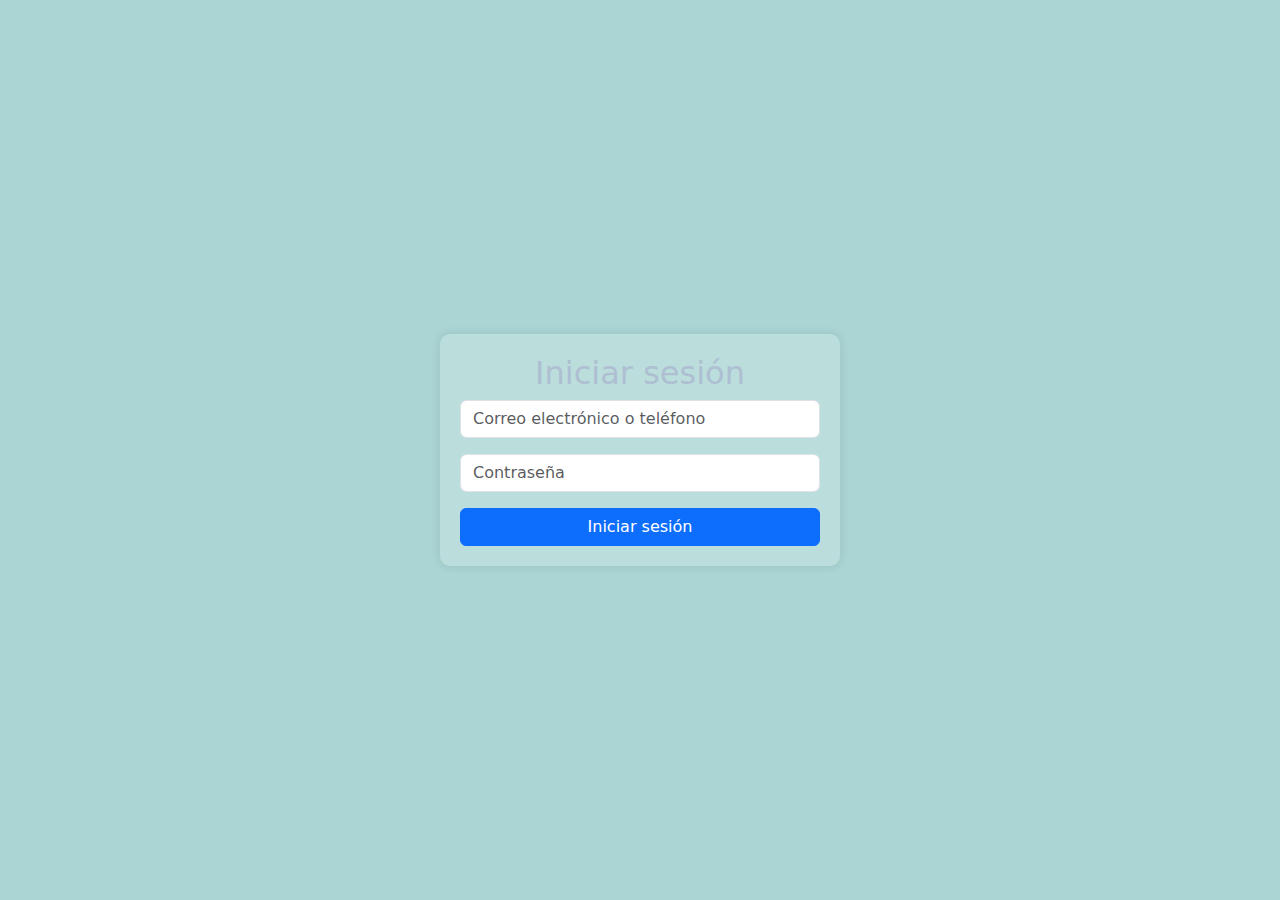
<file: practcajava.html>
<!DOCTYPE html>
<html lang="es">
<head>
    <meta charset="UTF-8">
    <meta name="viewport" content="width=device-width, initial-scale=1.0">
    <title>Iniciar Sesión</title>
    <link href="https://cdn.jsdelivr.net/npm/bootstrap@5.3.0/dist/css/bootstrap.min.css" rel="stylesheet">
    <style>
        body {
            background-color: #aad5d4;
            display: flex;
            justify-content: center;
            align-items: center;
            height: 100vh;
        }
        .login-box {
            background: rgba(255, 255, 255, 0.2);
            padding: 20px;
            border-radius: 10px;
            box-shadow: 0 0 10px rgba(0, 0, 0, 0.1);
            width: 100%;
            max-width: 400px;
        }
        .login-box h2 {
            text-align: center;
            color: #aebfd2;
        }
    </style>
</head>
<body>
    <div class="login-box">
        <h2>Iniciar sesión</h2>
        <form id="loginForm">
            <div class="mb-3">
                <input type="text" class="form-control" placeholder="Correo electrónico o teléfono" required>
            </div>
            <div class="mb-3">
                <input type="password" class="form-control" placeholder="Contraseña" required>
            </div>
            <button type="submit" class="btn btn-primary w-100">Iniciar sesión</button>
        </form>
    </div>

    <script>
        document.getElementById("loginForm").addEventListener("submit", function(event) {
            event.preventDefault();
            alert("tu contrasena es incorecta.");
        });
    </script>
</body>
</html>
</file>
